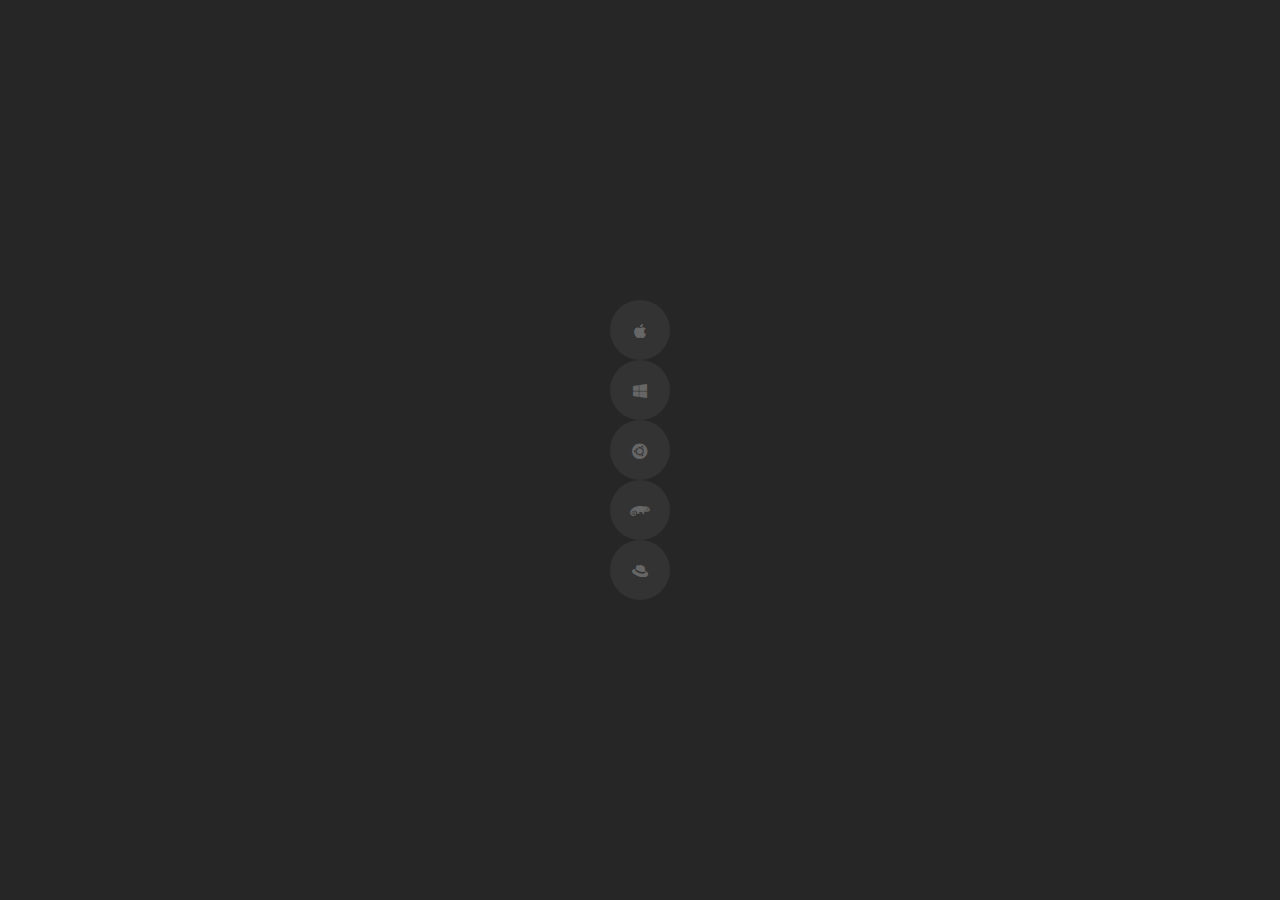
<file: feedback.html>
<!DOCTYPE html>
<html lang="en">

<head>
    <meta charset="UTF-8">
    <meta name="viewport" content="width=device-width, initial-scale=1.0">
    <!--引入 font awesome-->
    <link rel="stylesheet" href="https://cdnjs.cloudflare.com/ajax/libs/font-awesome/5.15.3/css/all.min.css">
    <link rel="stylesheet" href="css/style-fe.css">
    <title>FeedBack Page</title>
</head>

<body>
    <ul>
        <li style="--i: 0">
            <a href="#">
                <i class="fab fa-apple"> </i>
            </a>
        </li>
        <li style="--i: 1">
            <a href="#">
                <i class="fab fa-windows"> </i>
            </a>
        </li>
        <li style="--i: 2">
            <a href="#">
                <i class="fab fa-ubuntu"> </i>
            </a>
        </li>
        <li style="--i: 3">
            <a href="#">
                <i class="fab fa-suse"> </i>
            </a>
        </li>
        <li style="--i: 4">
            <a href="nav.html">
                <i class="fab fa-redhat"> </i>
            </a>
        </li>
    </ul>
</body>

</html>
</file>
<file: css/style-fe.css>
* {
    margin: 0;
    padding: 0 ;
    box-sizing: border-box;
}

body {
    display: flex;
    justify-content: center;
    align-items: center;
    height: 100vh;
    background-color: #262626;
}

:root {
    --hue:180;
}

ul li{
    --clr: oklch(70% 70% calc(var(--hue) + var(--i)*60));
    list-style: none ;
    margin: 0 15px;

}
ul li a {
    position: relative;
    display: block;
    width:60px;
    height: 60px;
    text-align: center;
    line-height: 63px;
    background: #333;
    border-radius: 50%;
    font: size 30px;
    color: #666;
    transition: 0.5s;

}

ul li a::before {
    content:"";
    position: absolute;
    top: 0;
    left: 0;
    width: 100%;
    height: 100%;
    border-radius: 50%;
    background: var(--clr);
    transform: scale(0.9);
    transition: 0.5s;
    z-index: -1;

}

ul li a:hover::before {
    transform: scale(1.1);
    box-shadow: 0 0 15px var(--clr);
}

ul li a:hover {
    color: var(--clr);
    box-shadow: 0 0 5px var(--clr);
    text-shadow: 0 0 5px var(--clr);

}
</file>
